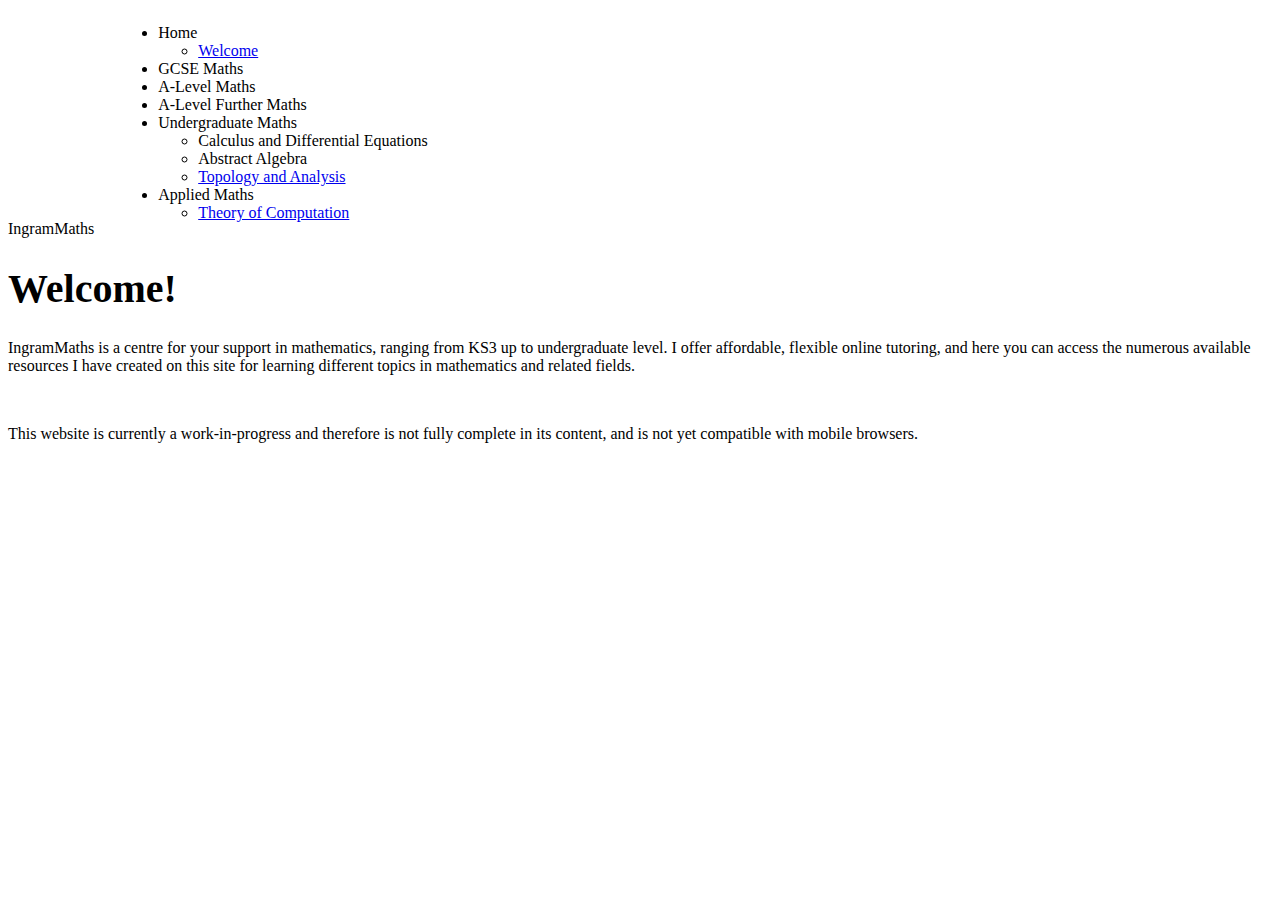
<file: index.html>
<!DOCTYPE html>
<html lang="en">
    <head>
        <link rel="stylesheet" href="style.css">
        <title>IngramMaths</title>
        <script src="main.js"></script>
		<script src="custom_html.js" defer></script>
		 <meta name="viewport" content="width=device-width, initial-scale=1.0"> 
    </head>
    <body>
		<div id="main-content">
			<nav-bar></nav-bar>
			<div style="width=95%; margin=auto;">
				<h1>Welcome!</h1>
				<p>IngramMaths is a centre for your support in mathematics, ranging from KS3 up to undergraduate level.
				I offer affordable, flexible online tutoring, and here you can access the numerous available resources
				I have created on this site for learning different topics in mathematics and related fields.</p>
				<br>
				<p>This website is currently a work-in-progress and therefore is not fully complete in its content, and is not yet compatible with mobile browsers.</p>
			<div>
		</div>
    </body>
</html>
</file>
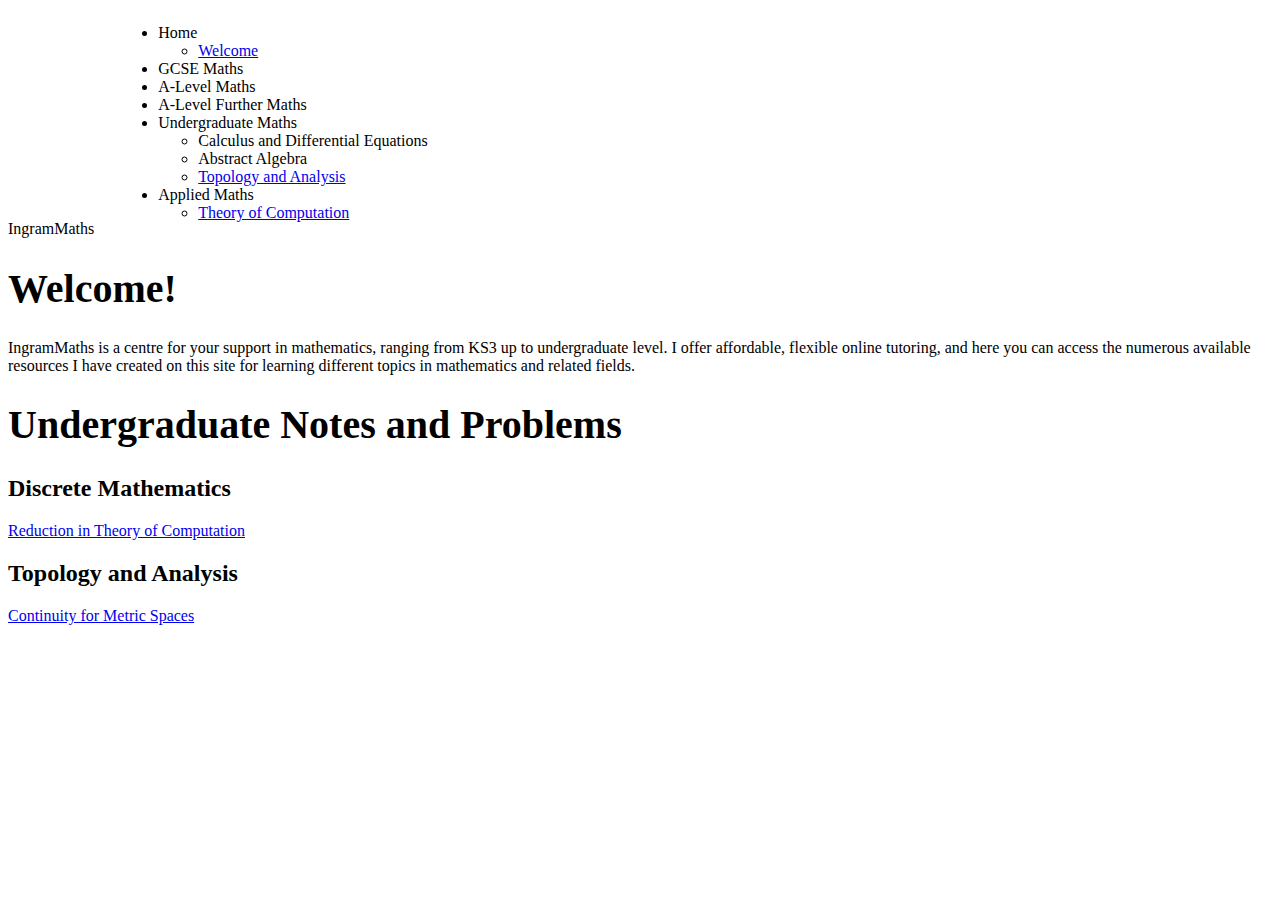
<file: main.html>
<!DOCTYPE html>
<html lang="en">
    <head>
        <link rel="stylesheet" href="style.css">
        <title>IngramMaths</title>
        <script src="main.js"></script>
		<script src="custom_html.js" defer></script>
    </head>
    <body>
		<div id="main-content">
			<nav-bar></nav-bar>
			<div style="width=95%; margin=auto;">
				<h1>Welcome!</h1>
				<p>IngramMaths is a centre for your support in mathematics, ranging from KS3 up to undergraduate level.
				I offer affordable, flexible online tutoring, and here you can access the numerous available resources
				I have created on this site for learning different topics in mathematics and related fields.</p>
				<h1>Undergraduate Notes and Problems</h1>
				<h2>Discrete Mathematics</h2>
				<a href="Pages/Undergraduate/Discrete_Mathematics/reduction_theory_computation.html">
					Reduction in Theory of Computation
				</a>
				<h2>Topology and Analysis</h2>
				<a href="Pages/Undergraduate/Topology_Analysis/continuity_metric_spaces.html">
					Continuity for Metric Spaces
				</a>
			<div>
		</div>
    </body>
</html>
</file>
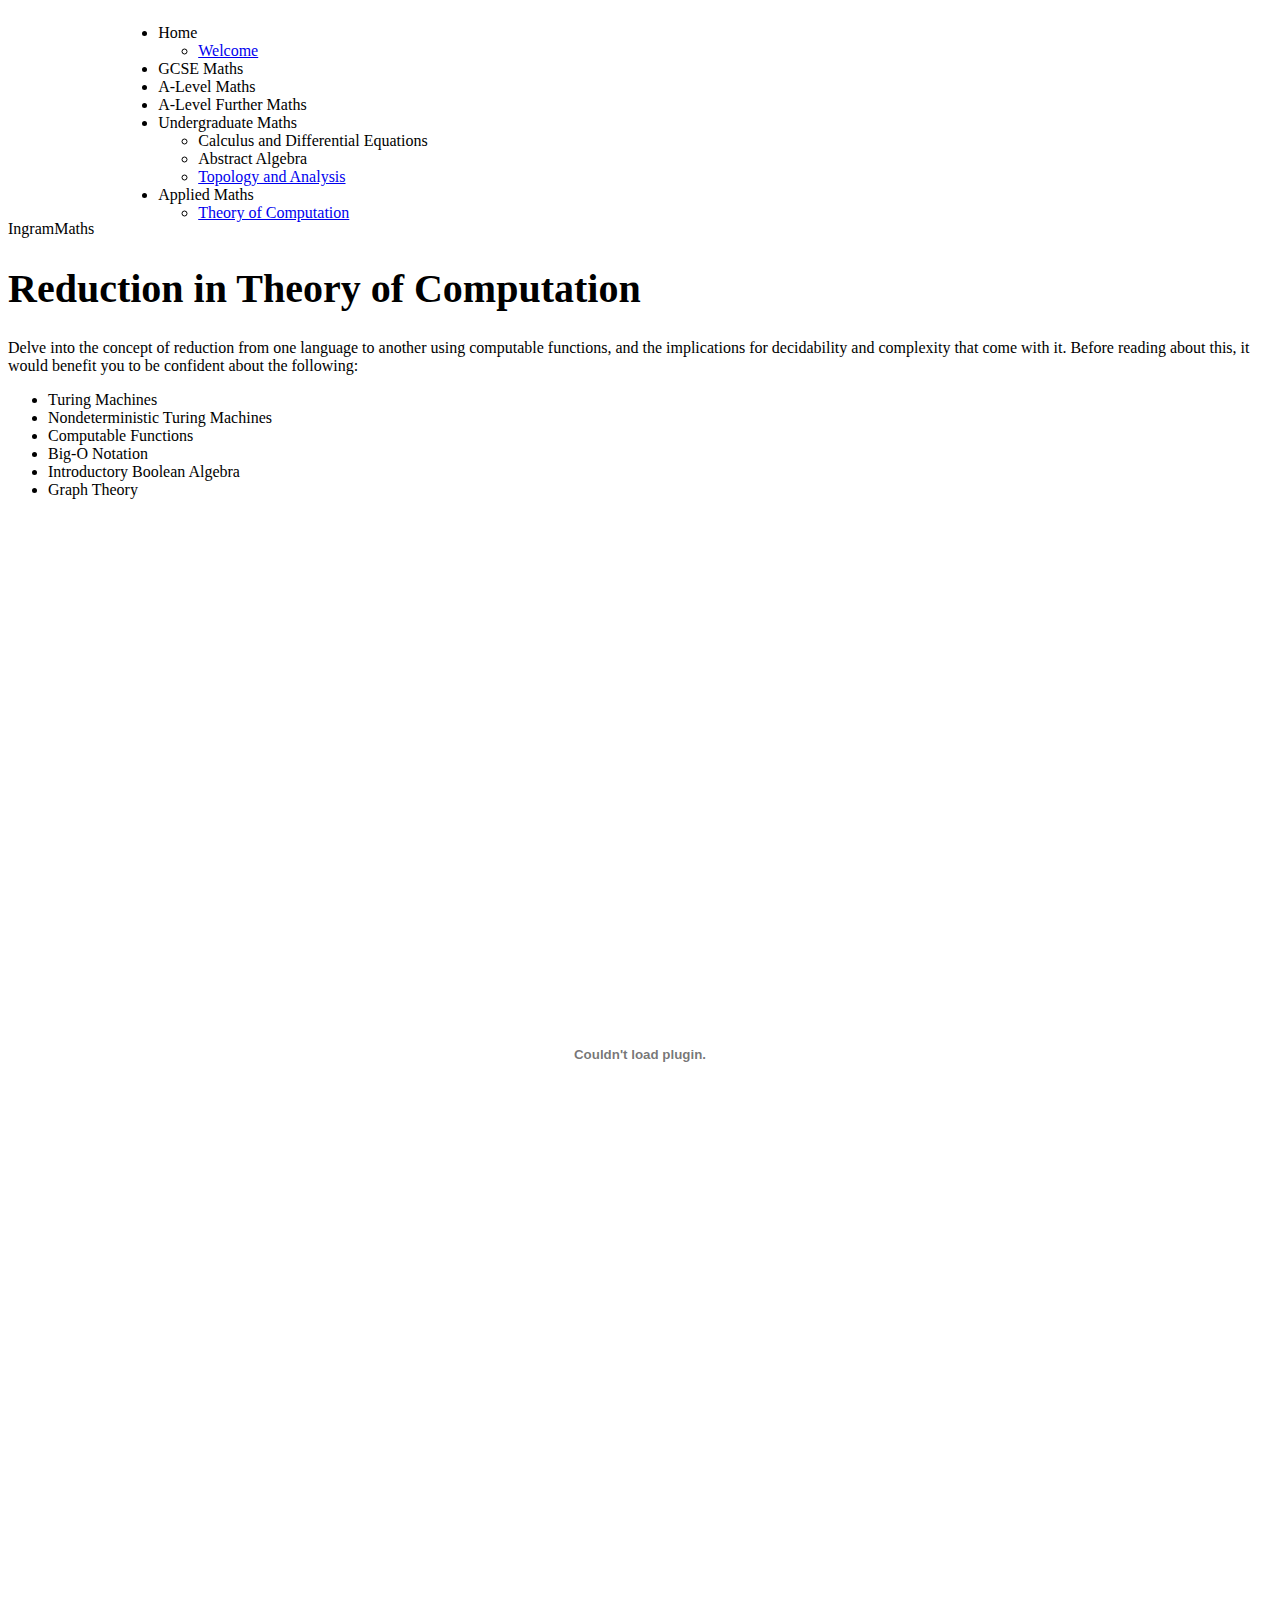
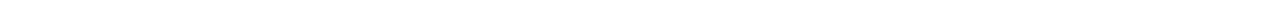
<file: Pages/Applied/Theory_Computation/reduction_theory_computation.html>
<!DOCTYPE html>
<html lang="en">
<head>
    <link rel="stylesheet" href="../../../style.css">
    <title>IngramMaths</title>
	<script src="../../../main.js"></script>
	<script src="../../../custom_html.js" defer></script>
	 <meta name="viewport" content="width=device-width, initial-scale=1.0"> 
</head>
<body>
	<div id="main-content">
		<nav-bar></nav-bar>
		<div style="width=95%; margin=auto;">
			<h1>Reduction in Theory of Computation</h1>
			<p>Delve into the concept of reduction from one language to another using computable functions,
			and the implications for decidability and complexity that come with it. Before reading about
			this, it would benefit you to be confident about the following:</p>
			<ul>
				<li>Turing Machines</li>
				<li>Nondeterministic Turing Machines</li>
				<li>Computable Functions</li>
				<li>Big-O Notation</li>
				<li>Introductory Boolean Algebra</li>
				<li>Graph Theory</li>
			</ul>
				<embed src="Reduction_in_Theory_of_Computation.pdf" width="95%" height="1080px"
					   style="display: block; margin-left:auto; margin-right:auto; width=95%;" type="application/pdf">
		<div>
	</div>
</body>
</html>
</file>
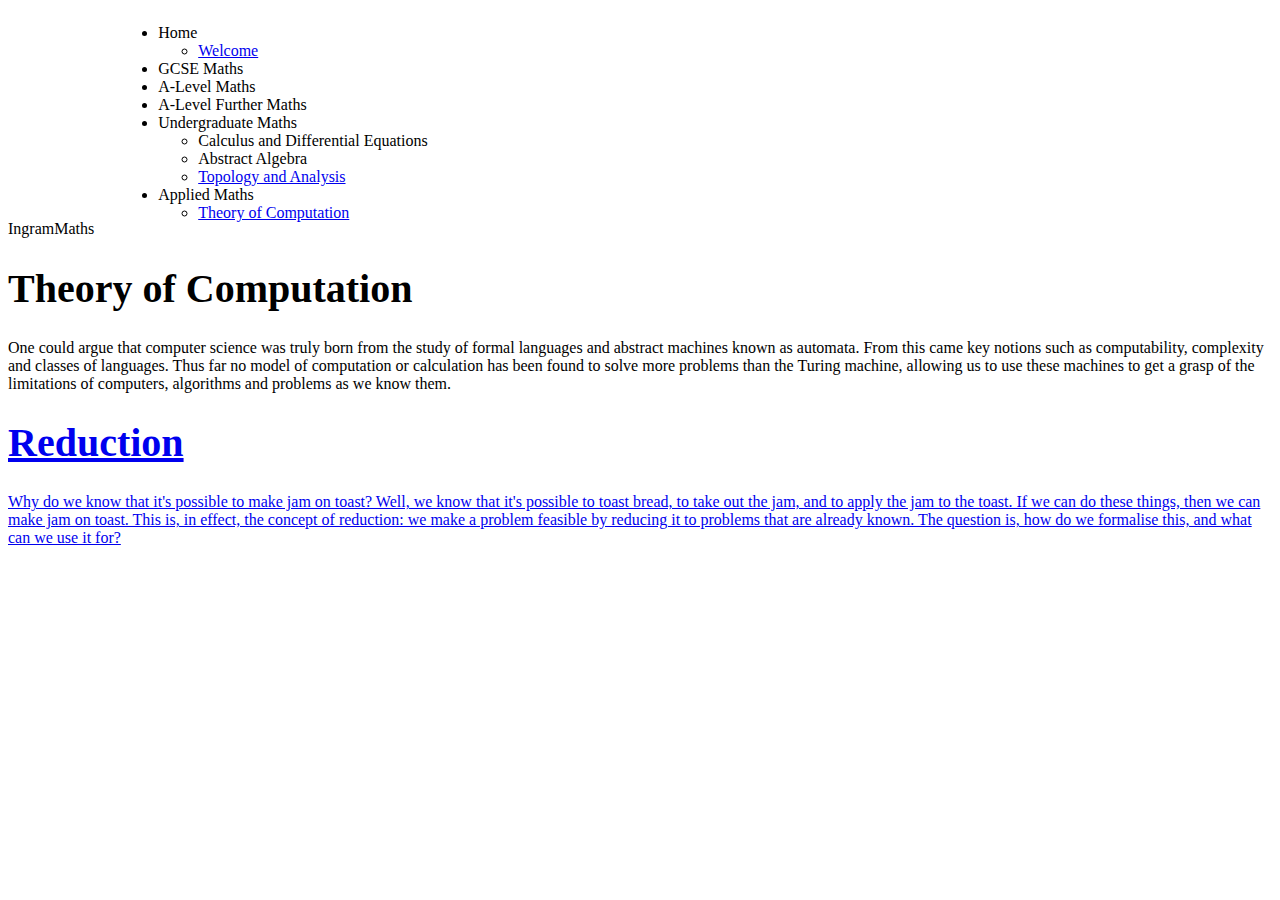
<file: Pages/Applied/Theory_Computation/theory_computation.html>
<!DOCTYPE html>
<html lang="en">
    <head>
        <link rel="stylesheet" href="../../../style.css">
        <title>IngramMaths</title>
        <script src="../../../main.js"></script>
		<script src="../../../custom_html.js" defer></script>
		 <meta name="viewport" content="width=device-width, initial-scale=1.0"> 
    </head>
    <body>
		<div id="main-content">
			<nav-bar></nav-bar>
			<div style="width=95%; margin=auto;">
				<h1>Theory of Computation</h1>
				<p>One could argue that computer science was truly born from the study of formal languages
				and abstract machines known as automata. From this came key notions such as computability,
				complexity and classes of languages. Thus far no model of computation or calculation has
				been found to solve more problems than the Turing machine, allowing us to use these machines
				to get a grasp of the limitations of computers, algorithms and problems as we know them.<p>
				
				<div class="gallery">
					<a class="gallery-choice" href="reduction_theory_computation.html">
						<div>
							<h1>
								Reduction
							</h1>
							<p>
								Why do we know that it's possible to make jam on toast? Well, we know that it's
								possible to toast bread, to take out the jam, and to apply the jam to the toast.
								If we can do these things, then we can make jam on toast. This is, in effect, the
								concept of reduction: we make a problem feasible by reducing it to problems that are
								already known. The question is, how do we formalise this, and what can we use it for?
							</p>
						</div>
					</a>
				</div>
			<div>
		</div>
    </body>
</html>
</file>
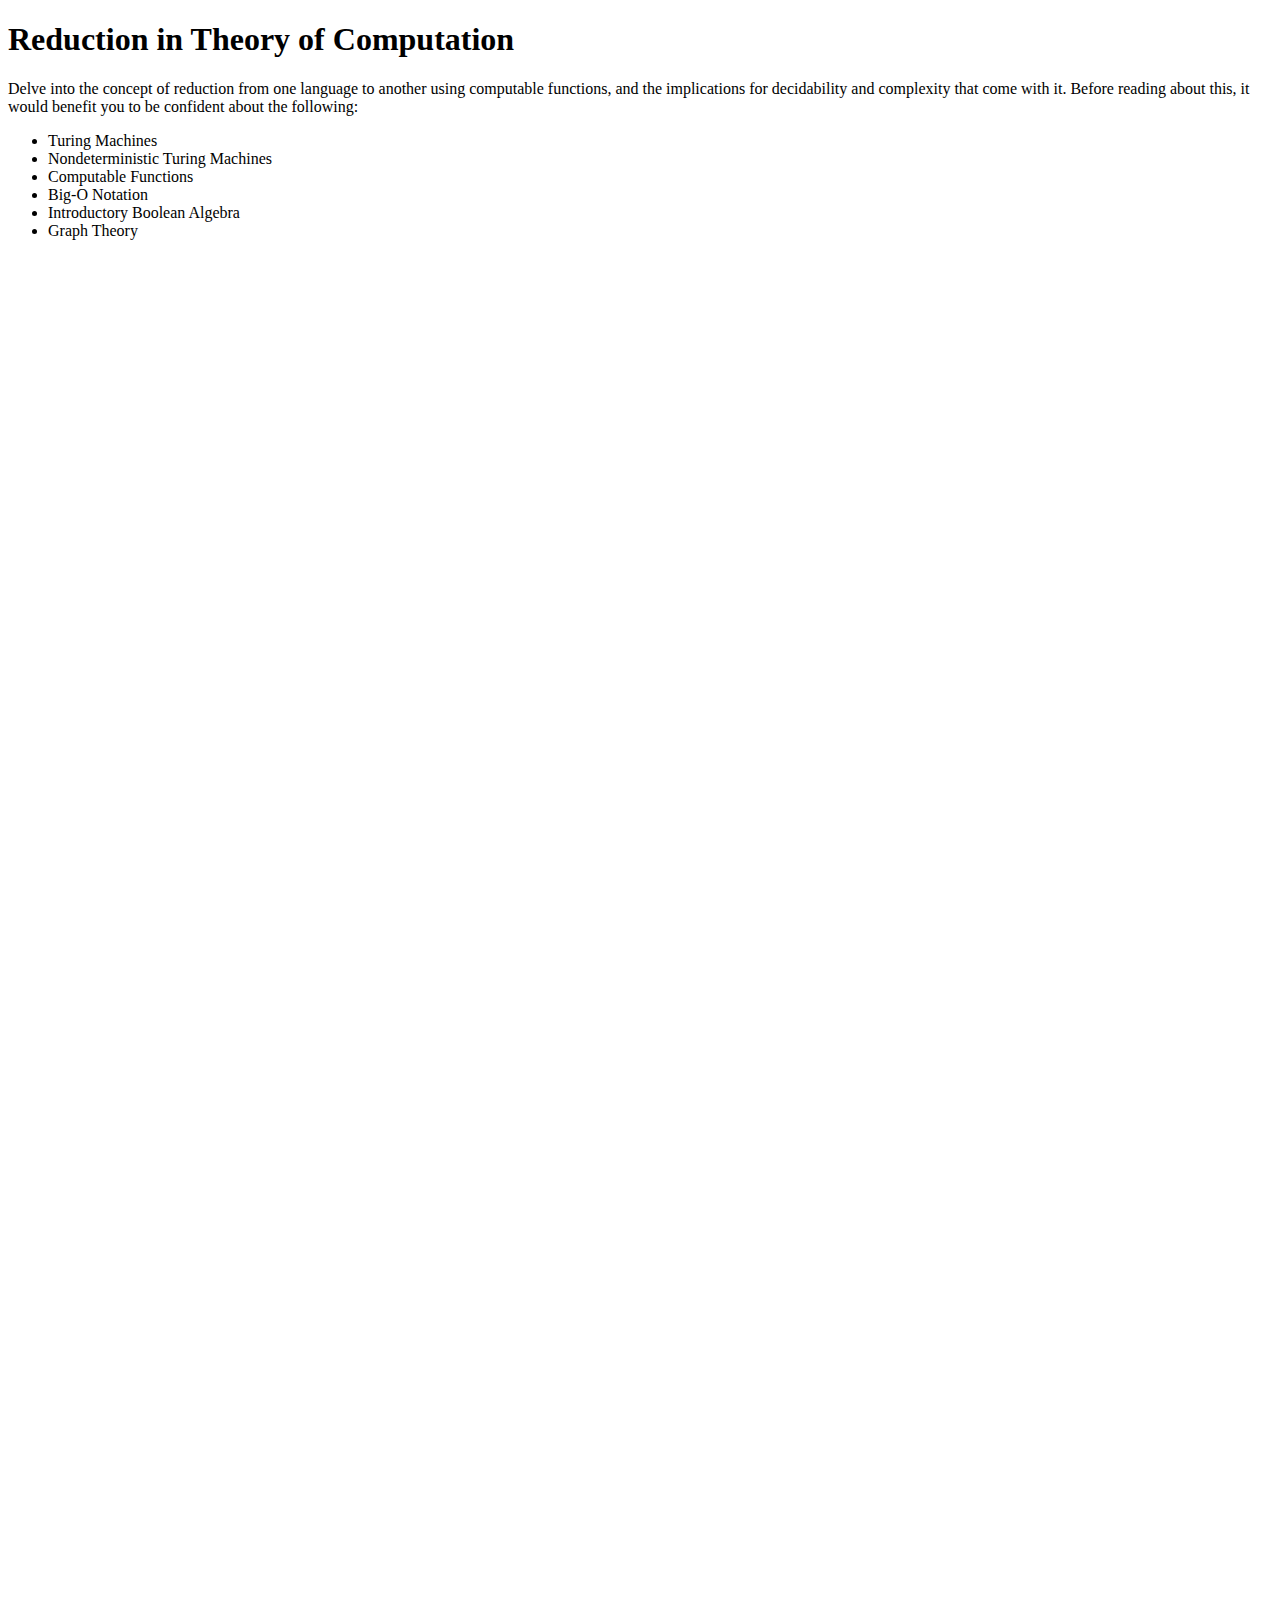
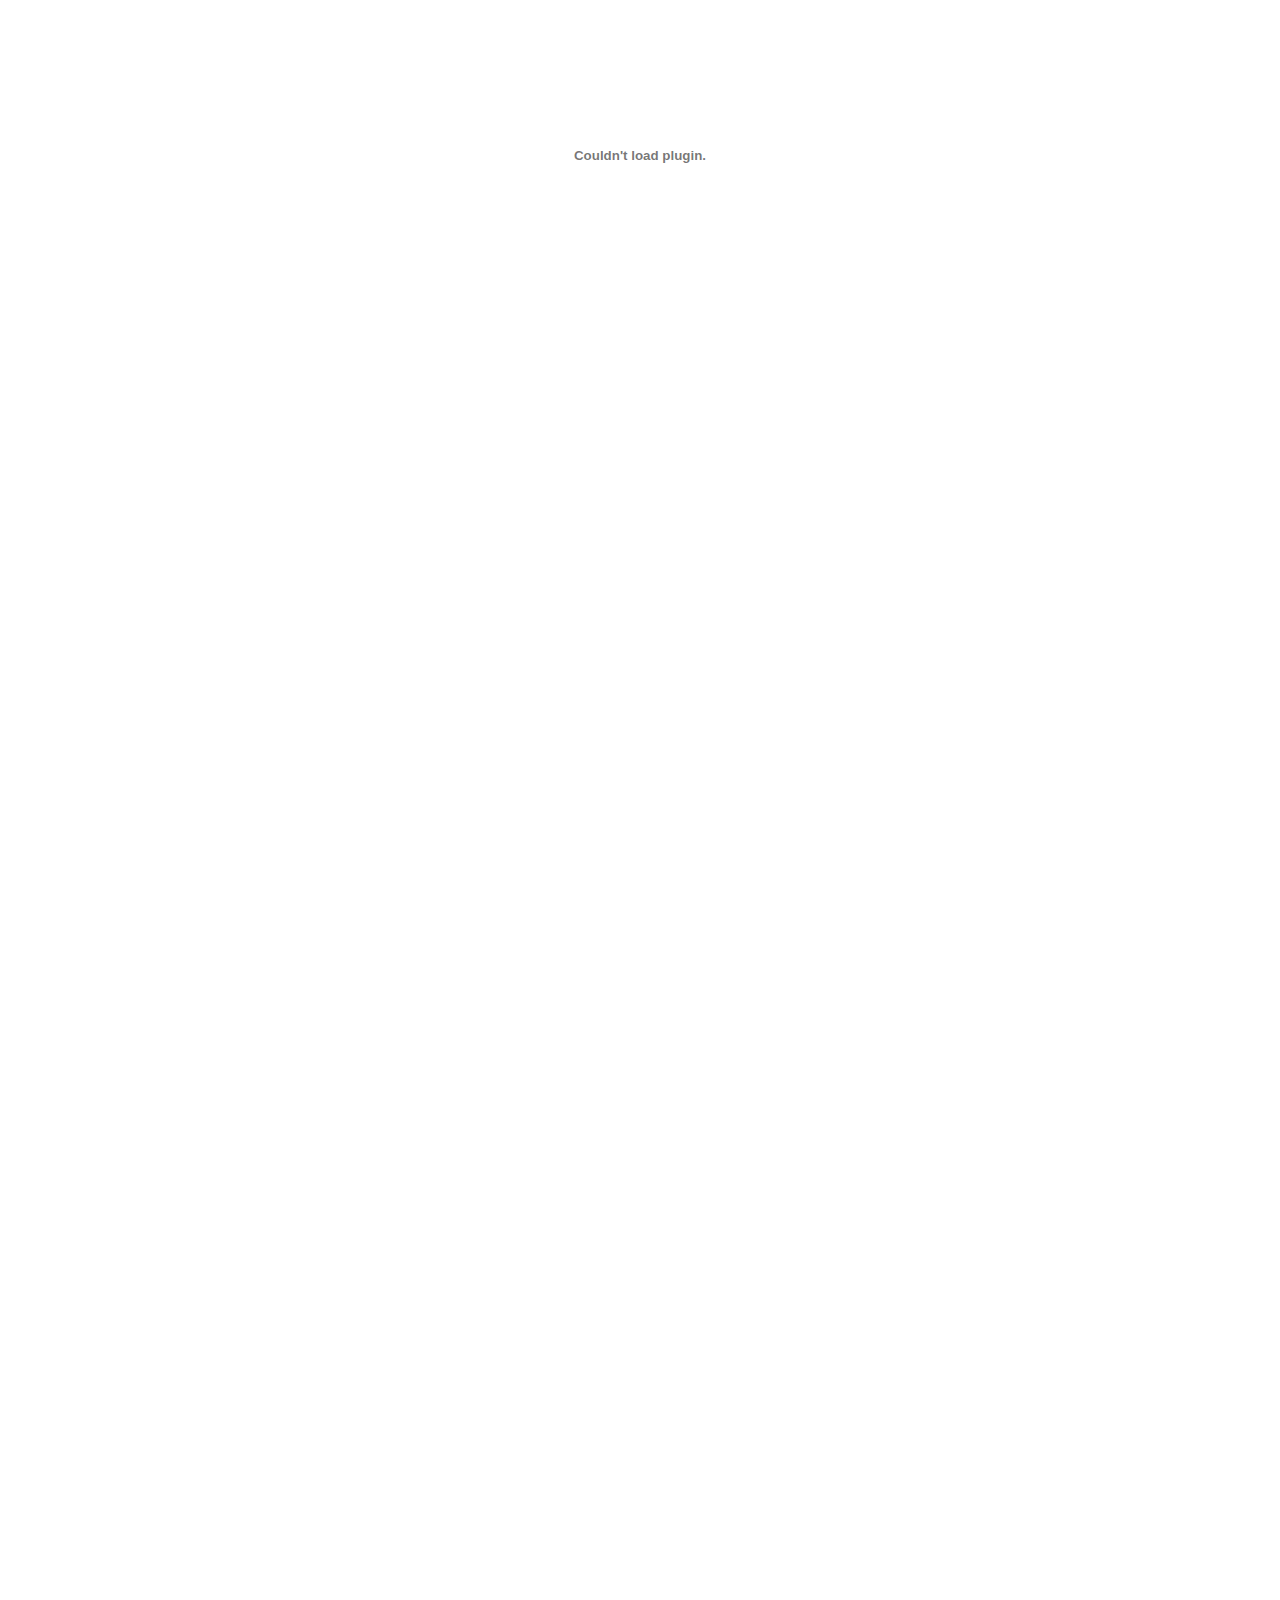
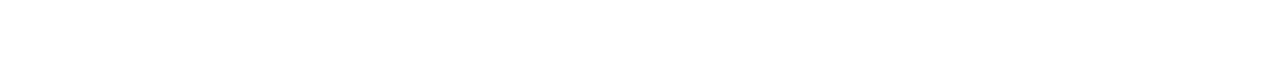
<file: Pages/Undergraduate/Discrete_Mathematics/reduction_theory_computation.html>
<!DOCTYPE html>
<html lang="en">
<head>
    <title>Reduction in Theory of Computation</title>
</head>
<body>
    <h1>Reduction in Theory of Computation</h1>
    <p>Delve into the concept of reduction from one language to another using computable functions,
    and the implications for decidability and complexity that come with it. Before reading about
    this, it would benefit you to be confident about the following:</p>
    <ul>
        <li>Turing Machines</li>
        <li>Nondeterministic Turing Machines</li>
        <li>Computable Functions</li>
        <li>Big-O Notation</li>
        <li>Introductory Boolean Algebra</li>
        <li>Graph Theory</li>
    </ul>
        <embed src="Reduction_in_Theory_of_Computation.pdf" width="95%" height="3000px"
               style="display: block; margin-left:auto; margin-right:auto; width=95%;" type="application/pdf">

</body>
</html>
</file>
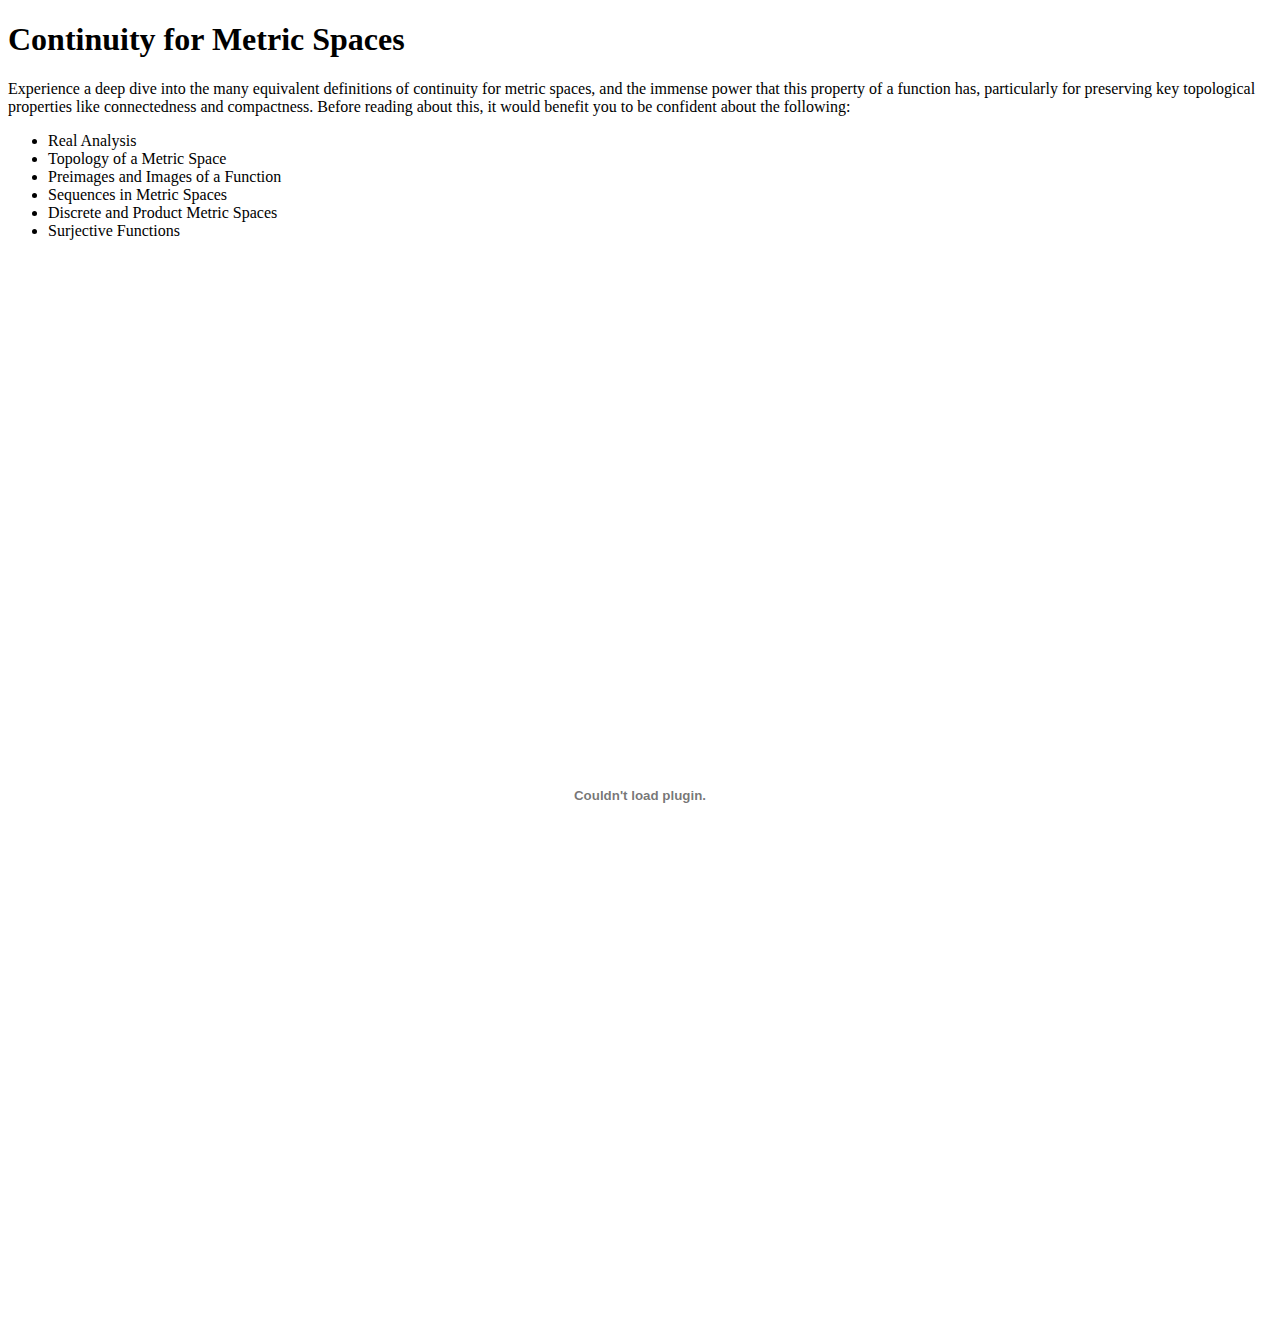
<file: Pages/Undergraduate/Topology_Analysis/continuity_metric_spaces.html>
<!DOCTYPE html>
<html lang="en">
<head>
    <title>Continuity for Metric Spaces</title>
</head>
<body>
    <h1>Continuity for Metric Spaces</h1>
    <p>Experience a deep dive into the many equivalent definitions of continuity for metric spaces, and
        the immense power that this property of a function has, particularly for preserving key topological
        properties like connectedness and compactness. Before reading about this, it would benefit you to be
        confident about the following:</p>
    <ul>
        <li>Real Analysis</li>
        <li>Topology of a Metric Space</li>
        <li>Preimages and Images of a Function</li>
        <li>Sequences in Metric Spaces</li>
        <li>Discrete and Product Metric Spaces</li>
        <li>Surjective Functions</li>
    </ul>
        <embed src="Continuity_for_Metric_Spaces.pdf" width="95%" height="1080px"
               style="display: block; margin-left:auto; margin-right:auto; width=95%;" type="application/pdf">

</body>
</html>
</file>
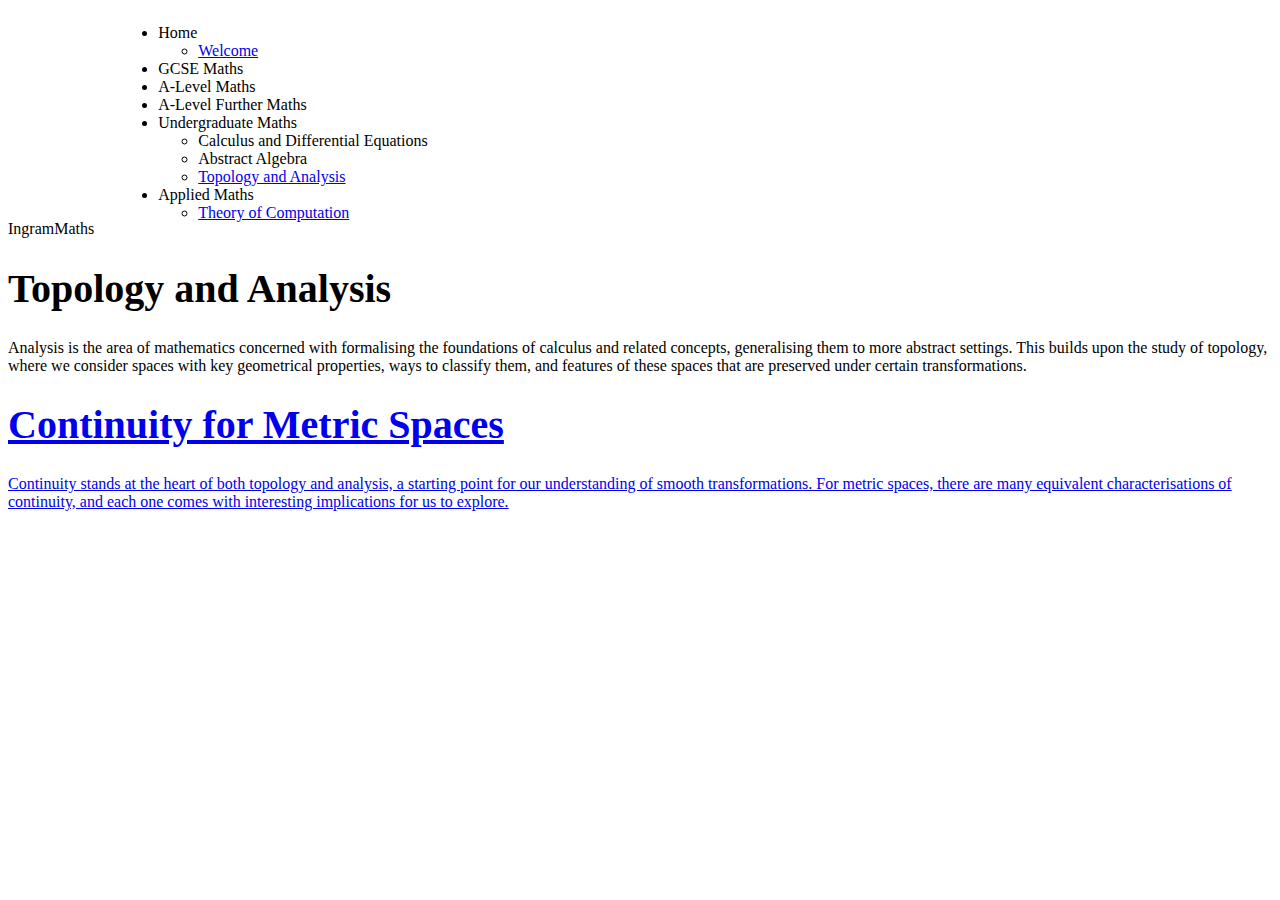
<file: Pages/Undergraduate/Topology_Analysis/top_and_analy.html>
<!DOCTYPE html>
<html lang="en">
    <head>
        <link rel="stylesheet" href="../../../style.css">
        <title>IngramMaths</title>
        <script src="../../../main.js"></script>
		<script src="../../../custom_html.js" defer></script>
		 <meta name="viewport" content="width=device-width, initial-scale=1.0"> 
    </head>
    <body>
		<div id="main-content">
			<nav-bar></nav-bar>
			<div style="width=95%; margin=auto;">
				<h1>Topology and Analysis</h1>
				<p>Analysis is the area of mathematics concerned with formalising the foundations of calculus and related concepts,
				generalising them to more abstract settings. This builds upon the study of topology, where we consider spaces with
				key geometrical properties, ways to classify them, and features of these spaces that are preserved under certain
				transformations.<p>
				
				<div class="gallery">
					<a class="gallery-choice" href="continuity_metric_spaces.html">
						<div>
							<h1>
								Continuity for Metric Spaces
							</h1>
							<p>
								Continuity stands at the heart of both topology and analysis, a starting point
								for our understanding of smooth transformations. For metric spaces, there are many
								equivalent characterisations of continuity, and each one comes with interesting 
								implications for us to explore.
							</p>
						</div>
					</a>
				</div>
			<div>
		</div>
    </body>
</html>
</file>
<file: style.css>
h1 {
    font-family: 'Times New Roman';
    font-size: 250%;
}

p {
    font-family: 'Times New Roman';
    font-size: 100%;
}

nav-bar {
    display:flex;
    column-gap:24px;
    align-items:flex-end;
    position:relative;
    list-style-type:none;
}
</file>
